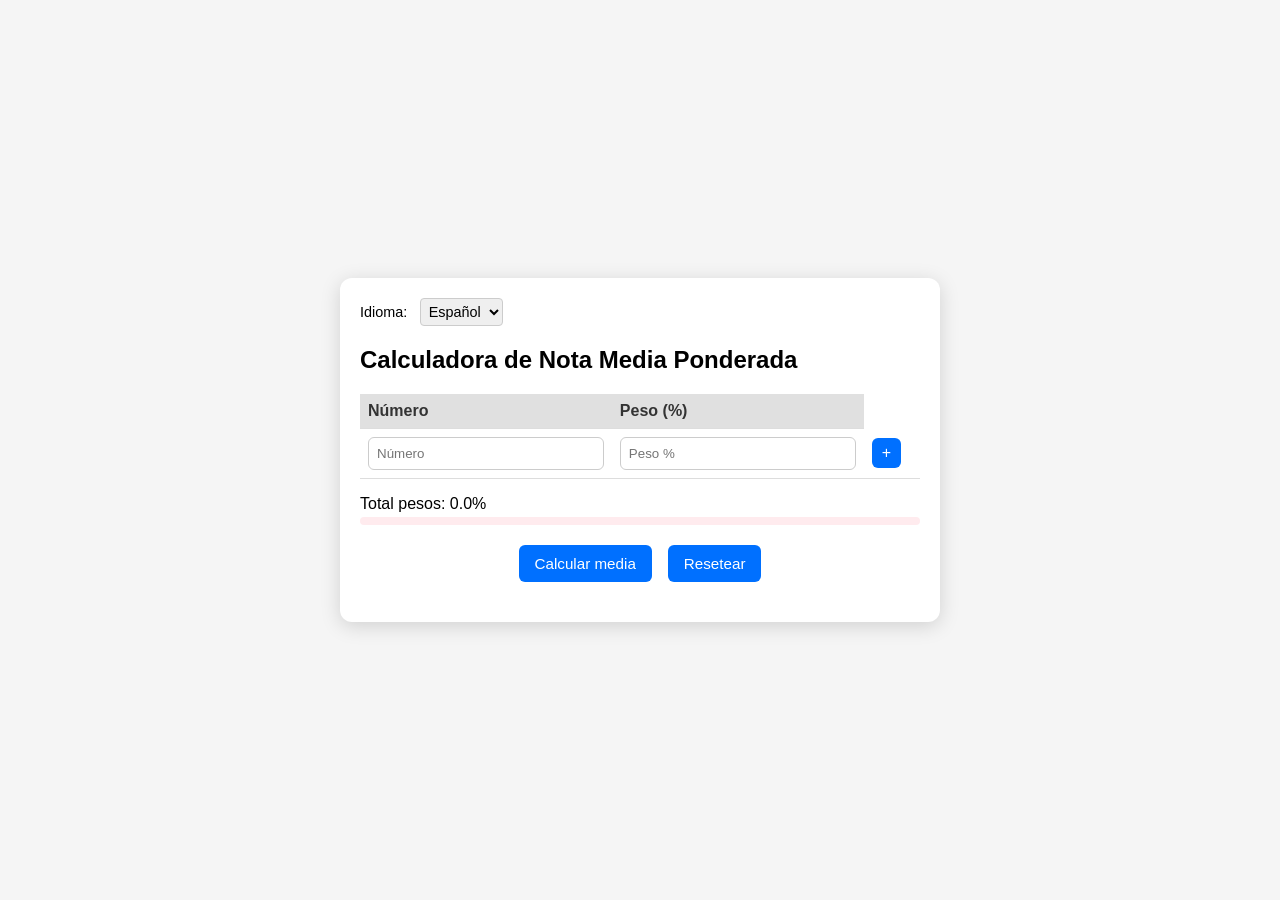
<file: index.html>
<!DOCTYPE html>
<html lang="es">
<head>
  <meta charset="UTF-8" />
  <meta name="viewport" content="width=device-width, initial-scale=1.0" />
  <title>Calculadora de Media Ponderada</title>
  <link rel="stylesheet" href="style.css" />
</head>
<body>
  <div class="container">
    <div class="lang-selector">
      <label for="lang">Idioma:</label>
      <select id="lang">
        <option value="es" selected>Español</option>
        <option value="en">English</option>
      </select>
    </div>

    <h2 id="title">Calculadora de Nota Media Ponderada</h2>

    <!-- Mensaje principal de errores -->
    <div id="error" class="error" role="alert"></div>

    <table id="data-table">
      <thead>
        <tr>
          <th id="th-number">Número</th>
          <th id="th-weight">Peso (%)</th>
        </tr>
      </thead>
      <tbody id="table-body">
        <tr id="new-row">
          <td>
            <input type="number" id="new-number" placeholder="Número" step="any" />
            <div id="error-number" class="field-error"></div>
          </td>
          <td>
            <input type="number" id="new-weight" placeholder="Peso %" step="any" />
            <div id="error-weight" class="field-error"></div>
          </td>
          <td>
            <button id="add-button" onclick="agregarFila()">+</button>
          </td>
        </tr>
      </tbody>
    </table>

    <!-- Barra de progreso de pesos -->
    <div class="progress-container">
      <label id="label-total-weights">Total pesos: <span id="total-weight">0%</span></label>
      <div class="progress-bar">
        <div id="progress-fill" class="progress-fill"></div>
      </div>
    </div>

    <div class="controls">
      <button id="btn-calc" onclick="calcularMedia()">Calcular media</button>
      <button id="btn-reset" onclick="resetear()">Resetear</button>
    </div>

    <div class="results">
      <p id="arithmetic-media"></p>
      <p id="weighted-media"></p>
    </div>
  </div>

  <script src="script.js"></script>
</body>
</html>
</file>
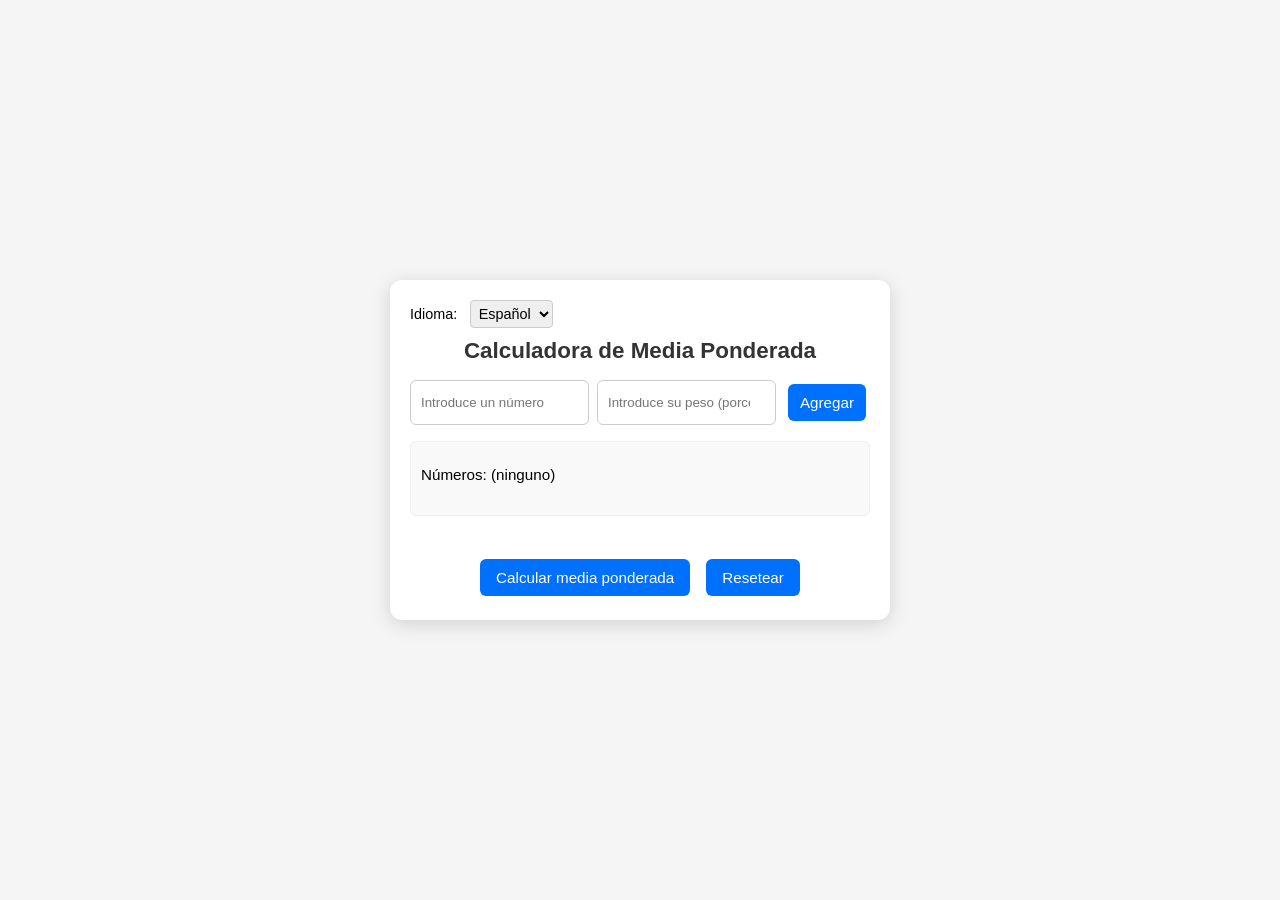
<file: src/index.html>
<!DOCTYPE html>
<html lang="es">
<head>
  <meta charset="UTF-8" />
  <meta name="viewport" content="width=device-width, initial-scale=1.0" />
  <title>Calculadora de Media Ponderada</title>
  <link rel="stylesheet" href="style.css" />
</head>
<body>
  <div class="container">
    <div class="lang-selector">
      <label for="lang">Idioma:</label>
      <select id="lang">
        <option value="es" selected>Español</option>
        <option value="en">English</option>
      </select>
    </div>

    <h2 id="title">Calculadora de Media Ponderada</h2>

    <div class="input-group">
      <input type="number" id="numero" placeholder="Introduce un número" step="any" />
      <input type="number" id="peso" placeholder="Introduce su peso (porcentaje)" step="any" />
      <button onclick="agregarNumero()">Agregar</button>
    </div>

    <div id="error" class="error" role="alert"></div>

    <div id="lista-container">
      <p id="lista">Números: (ninguno)</p>
    </div>

    <p id="resultado"></p>

    <div class="controls">
      <button onclick="calcularMedia()">Calcular media ponderada</button>
      <button onclick="resetear()">Resetear</button>
    </div>
  </div>

  <script src="script.js"></script>
</body>
</html>
</file>
<file: style.css>
* {
  box-sizing: border-box;
}

body {
  font-family: Arial, sans-serif;
  background-color: #f5f5f5;
  display: flex;
  justify-content: center;
  align-items: center;
  min-height: 100vh;
  margin: 0;
  padding: 10px;
}

.container {
  background-color: #fff;
  padding: 20px;
  border-radius: 12px;
  box-shadow: 0 4px 20px rgba(0, 0, 0, 0.15);
  max-width: 600px;
  width: 100%;
}

.lang-selector {
  text-align: left;
  margin-bottom: 10px;
}

.lang-selector label {
  font-size: 0.9rem;
  margin-right: 8px;
}

.lang-selector select {
  font-size: 0.9rem;
  padding: 4px;
  border-radius: 4px;
  border: 1px solid #ccc;
}

table {
  width: 100%;
  border-collapse: collapse;
  margin: 16px 0;
}

th,
td {
  padding: 8px;
  text-align: left;
  border-bottom: 1px solid #ddd;
}

th {
  background-color: #e0e0e0;
  color: #333;
}

/* Inputs de la fila nueva */
#new-row input[type="number"] {
  width: 100%;
  padding: 8px;
  border: 1px solid #ccc;
  border-radius: 6px;
  outline-color: #0070ff;
}

#new-row input.error {
  border-color: #f44336;
}

/* Mensajes de error por campo */
.field-error {
  margin-top: 4px;
  font-size: 0.8rem;
  color: #c62828;
  display: none;
}

.field-error[style*="display: block"] {
  display: block;
}

/* Botón “+” */
#add-button {
  background-color: #0070ff;
  color: white;
  border: none;
  padding: 6px 10px;
  border-radius: 6px;
  cursor: pointer;
  font-size: 1rem;
}

#add-button:hover {
  background-color: #005ce6;
}

.delete-btn {
  background-color: #f44336;
  color: white;
  border: none;
  padding: 6px 10px;
  border-radius: 6px;
  cursor: pointer;
  font-size: 0.9rem;
}

.delete-btn:hover {
  background-color: #c62828;
}

.controls {
  margin-top: 12px;
  display: flex;
  justify-content: center;
  flex-wrap: wrap;
  gap: 8px;
}

.controls button {
  background-color: #0070ff;
  color: white;
  border: none;
  padding: 10px 16px;
  border-radius: 6px;
  cursor: pointer;
  margin: 4px;
  font-size: 0.95rem;
  transition: background-color 0.2s;
}

.controls button:hover {
  background-color: #005ce6;
}

/* Barra de progreso de pesos */
.progress-container {
  margin: 16px 0;
  text-align: left;
}

.progress-bar {
  width: 100%;
  height: 8px;
  background-color: #e0e0e0;
  border-radius: 4px;
  overflow: hidden;
  margin-top: 4px;
}

.progress-fill {
  height: 100%;
  background-color: #4caf50;
  transition: width 0.3s ease;
}

.progress-container.warning .progress-bar,
.progress-container.danger .progress-bar {
  background-color: #ffebee;
}

.progress-container.warning .progress-fill {
  background-color: #fb8c00;
}

.progress-container.danger .progress-fill {
  background-color: #f44336;
}

.results {
  margin-top: 16px;
  text-align: left;
}

.results p {
  margin: 6px 0;
  font-weight: bold;
  color: #333;
}

/* Mensaje de error general */
#error {
  margin: 8px 0;
  padding: 10px;
  border-radius: 6px;
  font-size: 0.9rem;
  display: none;
}

#error[style*="display: block"] {
  display: block;
}

.error {
  background-color: #ffebee;
  color: #c62828;
  border: 1px solid #ef9a9a;
}
</file>
<file: src/style.css>
* {
  box-sizing: border-box;
}

body {
  font-family: Arial, sans-serif;
  background-color: #f5f5f5;
  display: flex;
  justify-content: center;
  align-items: center;
  min-height: 100vh;
  margin: 0;
  padding: 10px;
}

.container {
  background-color: #fff;
  padding: 20px;
  border-radius: 12px;
  box-shadow: 0 4px 20px rgba(0, 0, 0, 0.15);
  max-width: 500px;
  width: 100%;
  text-align: center;
}

/* Responsive: en móviles reducir padding */
@media (max-width: 480px) {
  .container {
    padding: 16px;
    margin: 10px;
  }
}

.lang-selector {
  text-align: left;
  margin-bottom: 10px;
}

.lang-selector label {
  font-size: 0.9rem;
  margin-right: 8px;
}

.lang-selector select {
  font-size: 0.9rem;
  padding: 4px;
  border-radius: 4px;
  border: 1px solid #ccc;
}

h2 {
  margin-top: 0;
  margin-bottom: 16px;
  font-size: 1.4rem;
  color: #333;
}

.input-group {
  margin-bottom: 16px;
  display: flex;
  flex-wrap: wrap;
  gap: 8px;
}

.input-group input[type="number"] {
  flex: 1;
  min-width: 120px;
  padding: 10px;
  border: 1px solid #ccc;
  border-radius: 6px;
  outline-color: #0070ff;
}

.input-group button {
  padding: 10px 12px;
  font-size: 0.95rem;
}

button {
  background-color: #0070ff;
  color: white;
  border: none;
  padding: 10px 16px;
  border-radius: 6px;
  cursor: pointer;
  margin: 4px;
  font-size: 0.95rem;
  transition: background-color 0.2s;
}

button:hover {
  background-color: #005ce6;
}

button:disabled {
  background-color: #ccc;
  cursor: not-allowed;
}

.controls {
  margin-top: 12px;
  display: flex;
  justify-content: center;
  flex-wrap: wrap;
  gap: 8px;
}

#error {
  margin: 8px 0;
  padding: 10px;
  border-radius: 6px;
  font-size: 0.9rem;
  display: none;
}

.error {
  background-color: #ffebee;
  color: #c62828;
  border: 1px solid #ef9a9a;
}

.error[style*="display: block"] {
  display: block;
}

#lista-container {
  margin: 12px 0;
  text-align: left;
  border: 1px solid #eee;
  border-radius: 6px;
  padding: 10px;
  background-color: #f9f9f9;
  max-height: 160px;
  overflow-y: auto;
}

#lista,
#resultado {
  margin-top: 8px;
  padding: 6px 0;
  font-size: 0.95rem;
}

#resultado {
  font-weight: bold;
  color: #0070ff;
}

/* Estilizar cada ítem de la lista con botón de eliminar */
.list-item {
  display: flex;
  justify-content: space-between;
  align-items: center;
  padding: 4px 8px;
  border-radius: 4px;
  background-color: #e8effe;
  margin-bottom: 4px;
  font-size: 0.9rem;
}

.list-item:hover {
  background-color: #d0e0ff;
}

.list-item .delete-btn {
  background-color: #f44336;
  color: white;
  border: none;
  padding: 4px 6px;
  border-radius: 4px;
  font-size: 0.75rem;
  cursor: pointer;
}

.list-item .delete-btn:hover {
  background-color: #c62828;
}
</file>
